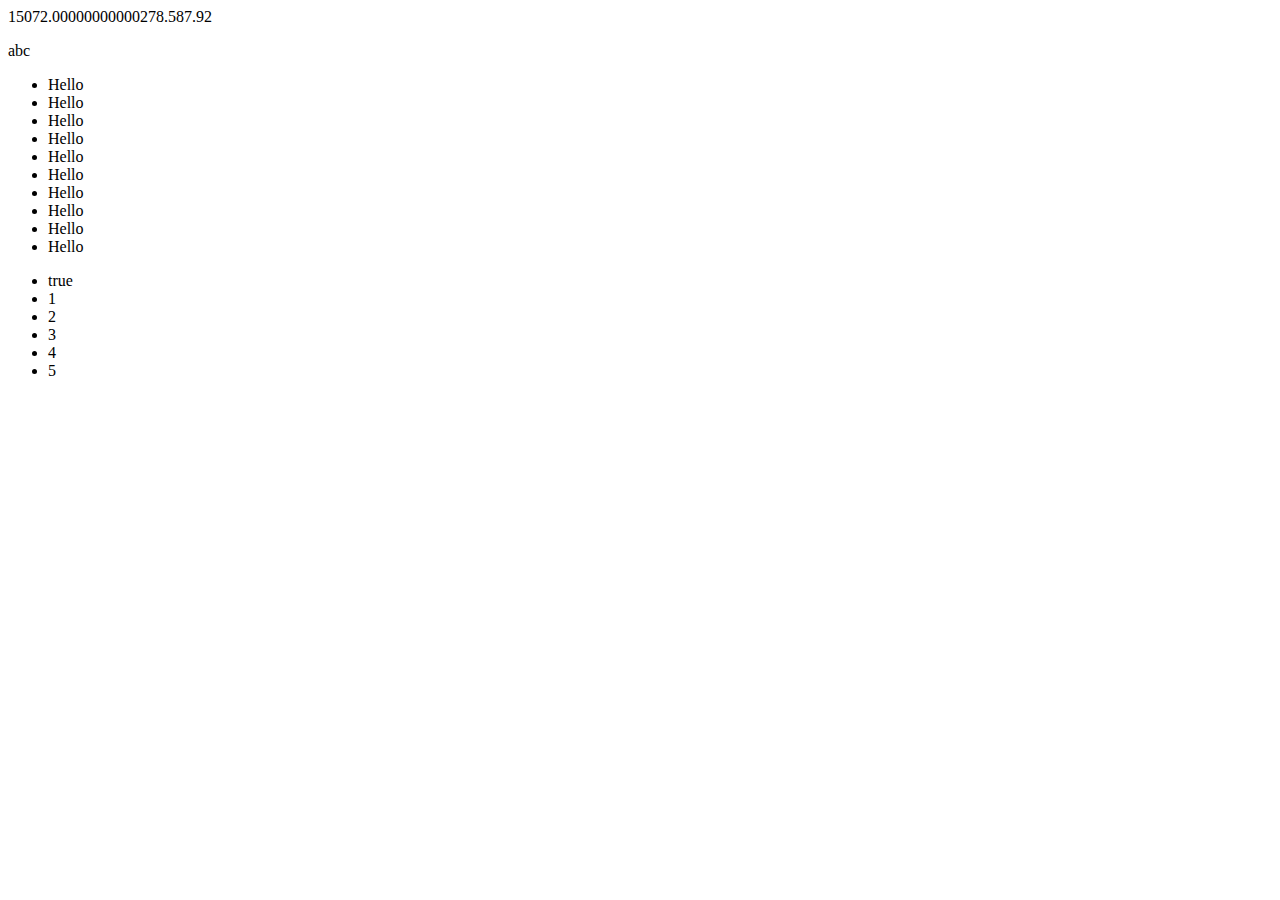
<file: lesson4/index.html>
<!doctype html>
<html lang="en">
<head>
    <meta charset="UTF-8">
    <meta name="viewport"
          content="width=device-width, user-scalable=no, initial-scale=1.0, maximum-scale=1.0, minimum-scale=1.0">
    <meta http-equiv="X-UA-Compatible" content="ie=edge">
    <title>Document</title>
    <script src="main.js"></script>
</head>
<body>

</body>
</html>
</file>
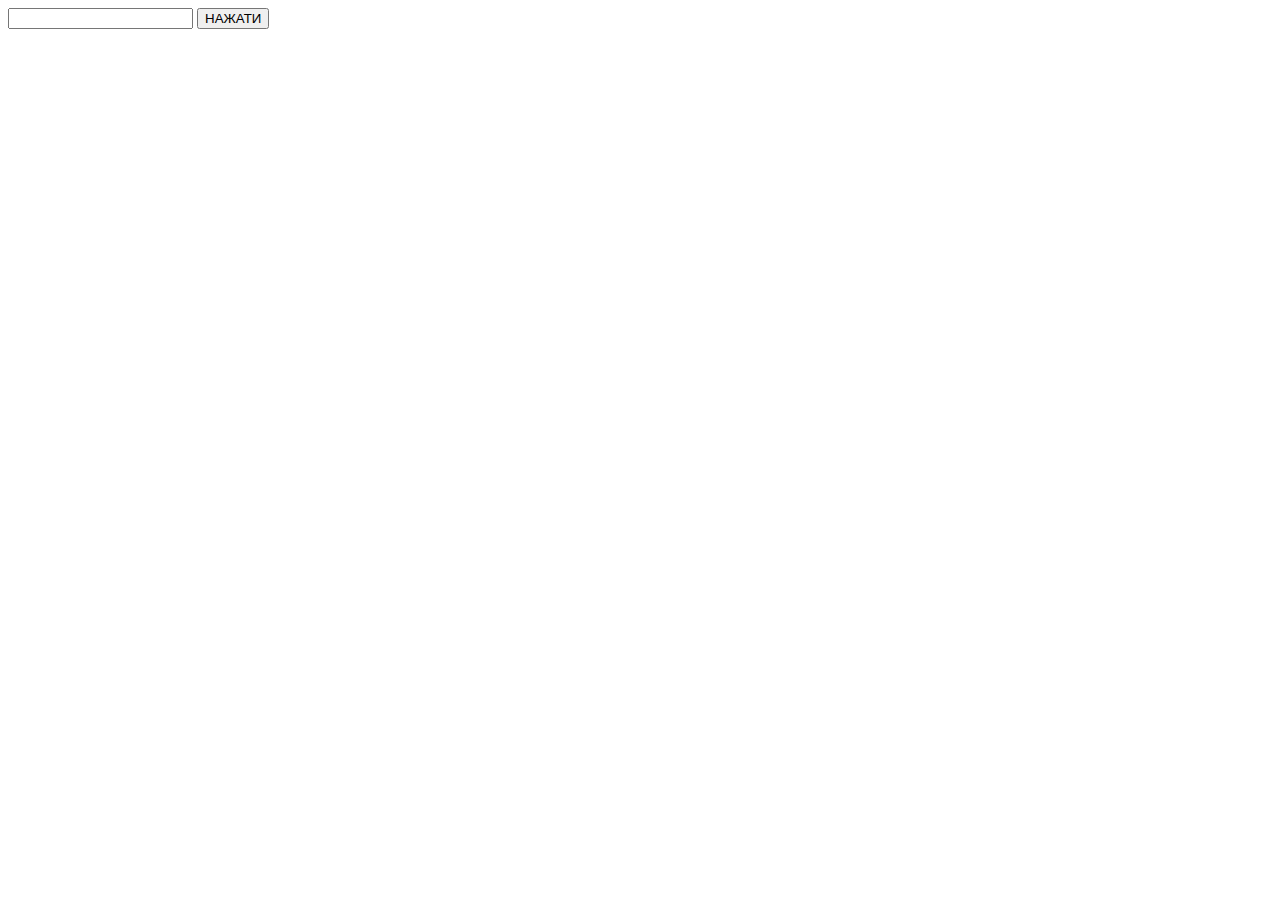
<file: lesson9/index.html>
<!DOCTYPE html>
<html lang="en">
<head>
    <meta charset="UTF-8">
    <title>Title</title>
</head>

<body>

<form name='check'>
    <input type="number" name="age">
    <button>НАЖАТИ</button>
</form>

<link rel="stylesheet" href="style.css">
<script src="main.js"></script>

</body>
</html>
</file>
<file: lesson9/style.css>
.main {
    border: 4px solid red;
    margin: 10px;

}

.blue {
    border: 3px solid blue;
    margin: 10px;

}

.text-center {
    text-align: center;
}

.flex {
    display: flex;
}

.margin0 {
    margin: 10px;
    padding: 0;
}

.grow1 {
    flex-grow: 1;
}

.grow5 {
    flex-grow: 5;

}

.list-none {
    list-style: none;
}
</file>
